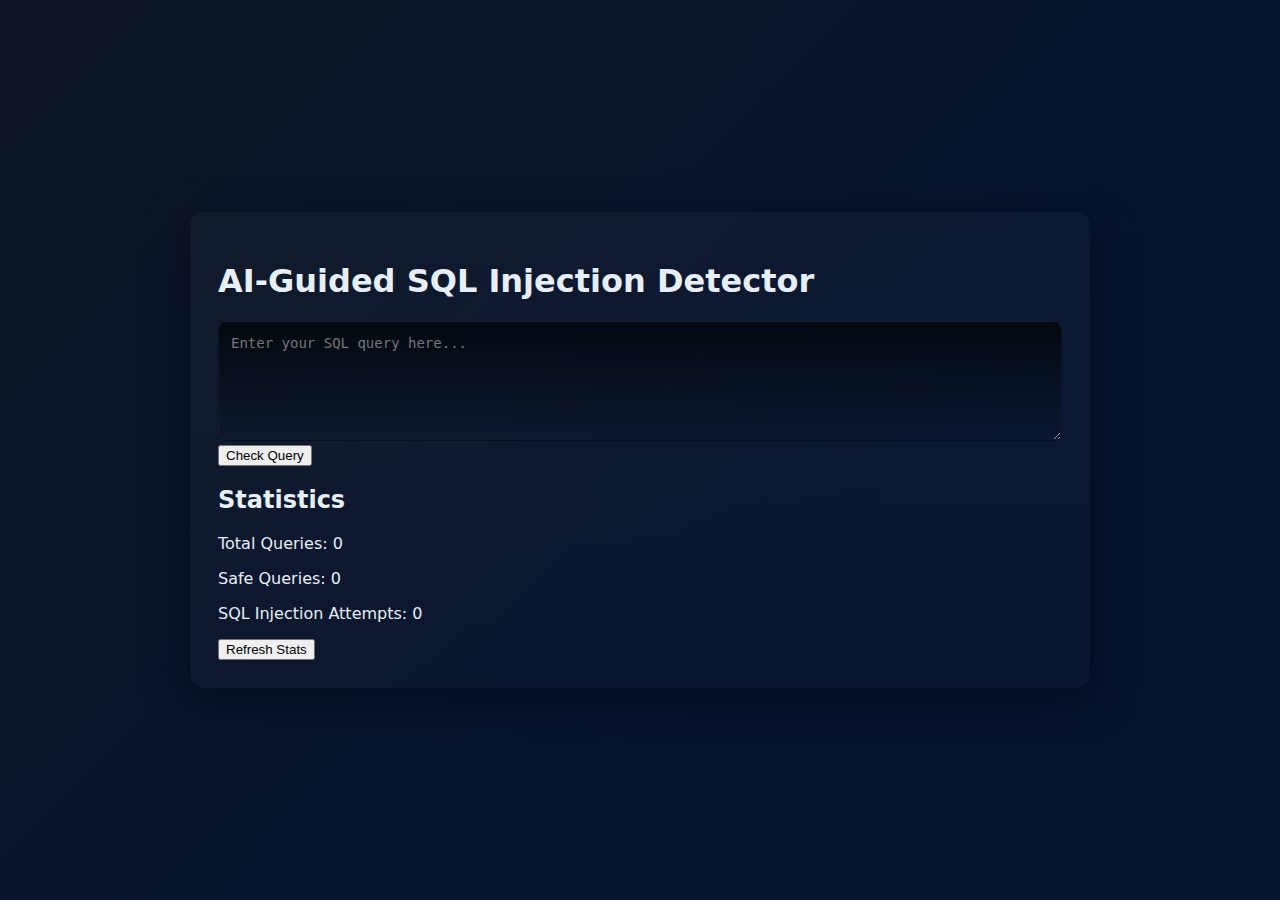
<file: index.html>
<!DOCTYPE html>
<html lang="en">
<head>
    <meta charset="UTF-8">
    <title>AI SQL Injection Detector</title>
    <link rel="stylesheet" href="style.css">
</head>
<body>
    <div class="container">
        <h1>AI-Guided SQL Injection Detector</h1>
        
        <div class="query-section">
            <textarea id="sqlQuery" placeholder="Enter your SQL query here..."></textarea>
            <button id="checkBtn">Check Query</button>
            <div id="result"></div>
        </div>

        <div class="stats-section">
            <h2>Statistics</h2>
            <p>Total Queries: <span id="total">0</span></p>
            <p>Safe Queries: <span id="safe">0</span></p>
            <p>SQL Injection Attempts: <span id="attacks">0</span></p>
            <button id="refreshStats">Refresh Stats</button>
        </div>
    </div>

    <script src="app.js"></script>
</body>
</html>
</file>
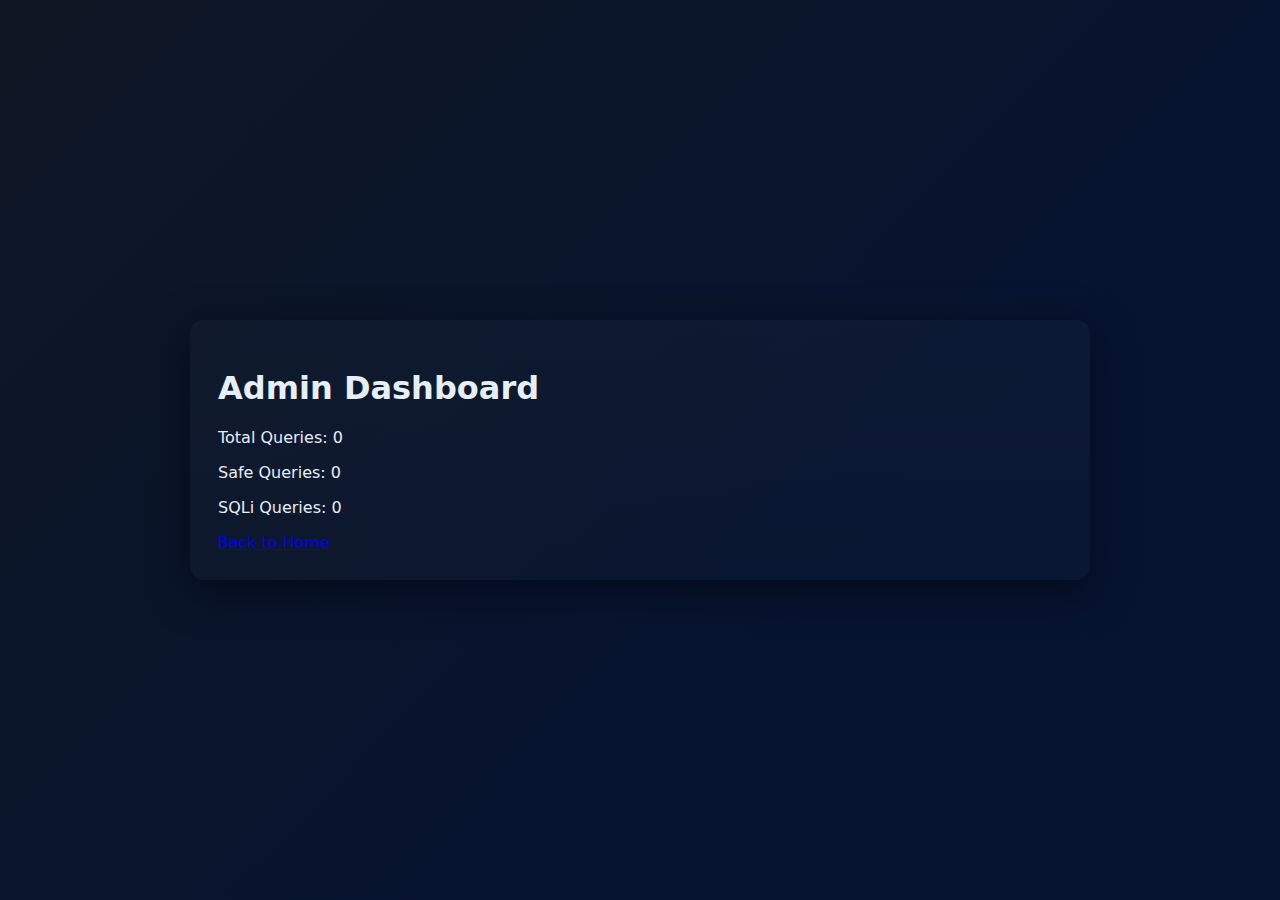
<file: admin.html>
<!DOCTYPE html>
<html lang="en">
<head>
<meta charset="UTF-8">
<meta name="viewport" content="width=device-width, initial-scale=1.0">
<title>Admin Dashboard</title>
<link rel="stylesheet" href="style.css">
</head>
<body>
<div class="container">
  <h1>Admin Dashboard</h1>
  <div id="statsSection">
    <p>Total Queries: <span id="total">0</span></p>
    <p>Safe Queries: <span id="safe">0</span></p>
    <p>SQLi Queries: <span id="attacks">0</span></p>
  </div>
  <a href="index.html">Back to Home</a>
</div>
<script src="app.js"></script>
</body>
</html>
</file>
<file: style.css>
/* style.css — modern attractive theme */
:root{
  --bg1:#0f1724;
  --accent1:#7c3aed;
  --accent2:#06b6d4;
  --card:#0b1220;
  --muted:#98a8bf;
  --glass: rgba(255,255,255,0.04);
}

*{box-sizing:border-box}
html,body{height:100%;margin:0;font-family:Inter,ui-sans-serif,system-ui,-apple-system,"Segoe UI",Roboto,"Helvetica Neue",Arial}
body{
  background:linear-gradient(135deg,var(--bg1),#071430 65%);
  color:#e6eef8;
  -webkit-font-smoothing:antialiased;
  -moz-osx-font-smoothing:grayscale;
  display:flex;align-items:center;justify-content:center;padding:28px;
}

/* container */
.container{
  width:100%;
  max-width:900px;
  border-radius:14px;
  padding:28px;
  background:linear-gradient(180deg, rgba(255,255,255,0.02), rgba(255,255,255,0.01));
  box-shadow:0 12px 40px rgba(2,6,23,0.7);
}

/* hero */
.hero{ text-align:center;margin-bottom:18px }
.hero h1{ font-size:20px; margin-bottom:6px; color:linear-gradient; letter-spacing:0.2px}
.subtitle{ color:var(--muted); font-size:13px }

/* card */
.card{ background:var(--card); border-radius:12px; padding:18px; margin-top:12px; box-shadow:inset 0 1px 0 rgba(255,255,255,0.02)}
label.label{ display:block; font-size:13px; color:var(--muted); margin-bottom:8px }

/* textarea / controls */
textarea, #sqlQuery, textarea#sqlQuery { width:100%; min-height:120px; padding:12px; border-radius:10px; border:1px solid rgba(255,255,255,0.03); background:linear-gradient(180deg,#03090f,transparent); color:#e9f6ff; resize:vertical; font-size:14px; line-height:1.4 }
.controls{ display:flex; gap:10px; margin-top:12px; align-items:center }
.btn{
  padding:10px 14px; border-radius:10px; border:none; cursor:pointer; font-weight:600; font-size:14px;
  background:transparent; color:#dbeafe;
  transition:transform .14s ease, box-shadow .14s ease;
}
.btn.primary{
  background: linear-gradient(90deg,var(--accent1),var(--accent2));
  box-shadow: 0 6px 24px rgba(12,22,60,0.45);
  color:white;
}
.btn.link{
  background:transparent; color:var(--accent2); text-decoration:none; display:inline-flex; align-items:center; justify-content:center; border:1px solid rgba(255,255,255,0.03)
}
.btn:hover{ transform: translateY(-3px) }

/* result box */
.result{ margin-top:14px; padding:12px; border-radius:10px; background: linear-gradient(90deg, rgba(12,18,36,0.6), rgba(15,20,36,0.5)) ; border:1px solid rgba(255,255,255,0.02) }
.result-label{ font-weight:700; font-size:16px }
.result-meta{ font-size:13px; color:var(--muted); margin-top:6px }

/* footer small text */
.footer{ text-align:center; margin-top:16px; color:var(--muted); font-size:13px }

/* admin stats */
.stats-card{ padding:20px }
.stat-grid{ display:flex; gap:14px; justify-content:space-between; align-items:center }
.stat{ flex:1; background:var(--glass); padding:12px; border-radius:10px; text-align:center; border:1px solid rgba(255,255,255,0.02) }
.stat-value{ font-size:22px; font-weight:700; color:#fff }
.stat-label{ color:var(--muted); font-size:13px; margin-top:6px }

/* tiny helpers */
.hidden{ display:none }
.small{ font-size:13px }
.muted{ color:var(--muted) }

/* responsive */
@media (max-width:640px){
  .stat-grid{ flex-direction:column; }
  .controls{ flex-direction:column; align-items:stretch }
  .btn{ width:100% }
}
</file>
